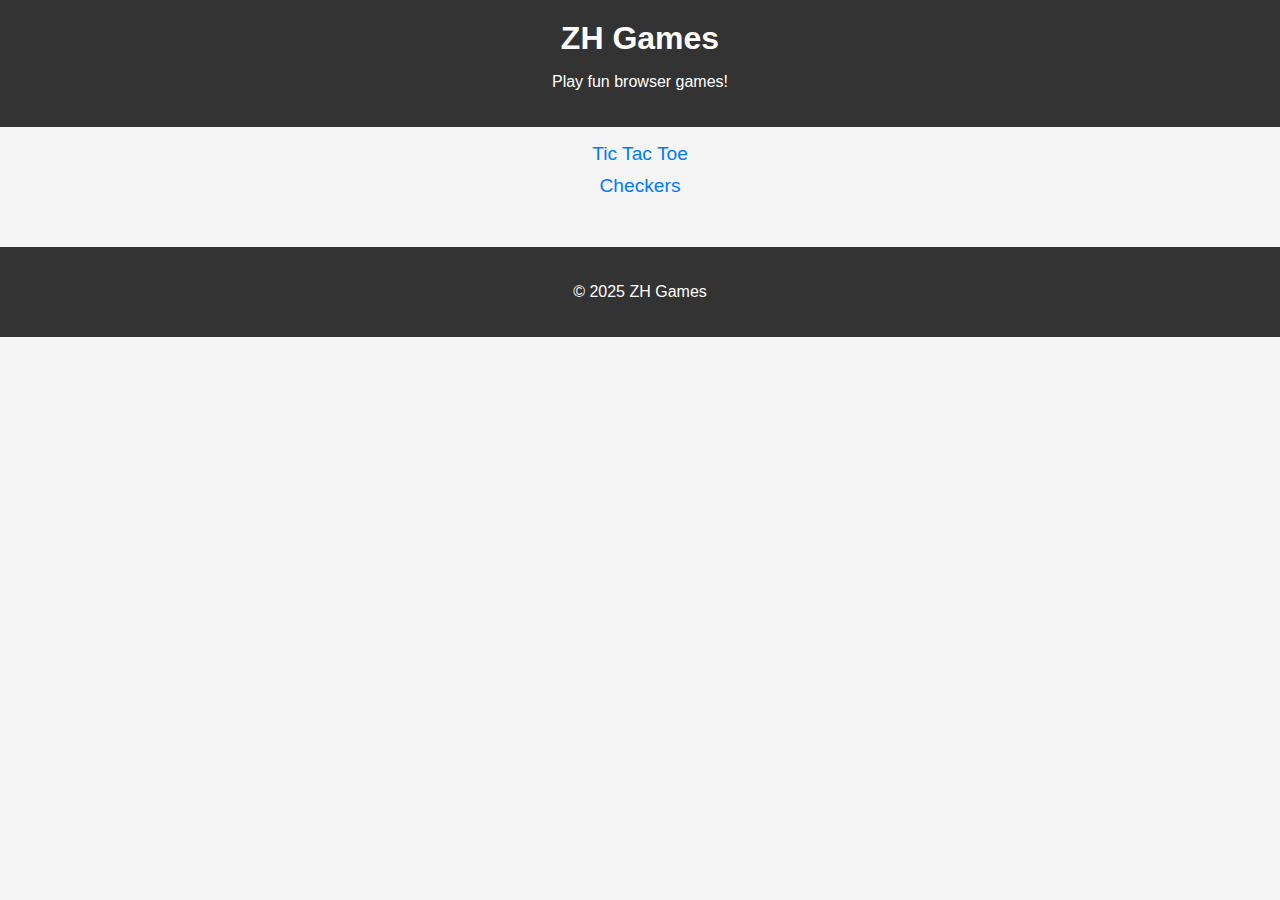
<file: index.html>
<!DOCTYPE html>
<html lang="en">
<head>
    <meta charset="UTF-8">
    <meta name="viewport" content="width=device-width, initial-scale=1.0">
    <title>ZH Games</title>
    <link rel="stylesheet" href="css/style.css">
</head>
<body>
    <header>
        <h1>ZH Games</h1>
        <p>Play fun browser games!</p>
    </header>

    <main>
        <section id="game-list">
            <ul>
                <li><a href="games/tic-tac-toe.html">Tic Tac Toe</a></li>
                <li><a href="games/checkers.html">Checkers</a></li>
            </ul>
        </section>
    </main>

    <footer>
        <p>© 2025 ZH Games</p>
    </footer>
</body>
</html>
</file>
<file: css/style.css>
body {
    font-family: Arial, sans-serif;
    background-color: #f5f5f5;
    text-align: center;
    margin: 0;
    padding: 0;
}

header {
    background-color: #333;
    color: white;
    padding: 20px 0;
}

h1 {
    margin: 0;
}

ul {
    list-style: none;
    padding: 0;
}

ul li {
    margin: 10px 0;
}

a {
    text-decoration: none;
    color: #007bff;
    font-size: 1.2em;
}

a:hover {
    color: #0056b3;
}

footer {
    margin-top: 50px;
    padding: 20px 0;
    background-color: #333;
    color: white;
}
</file>
